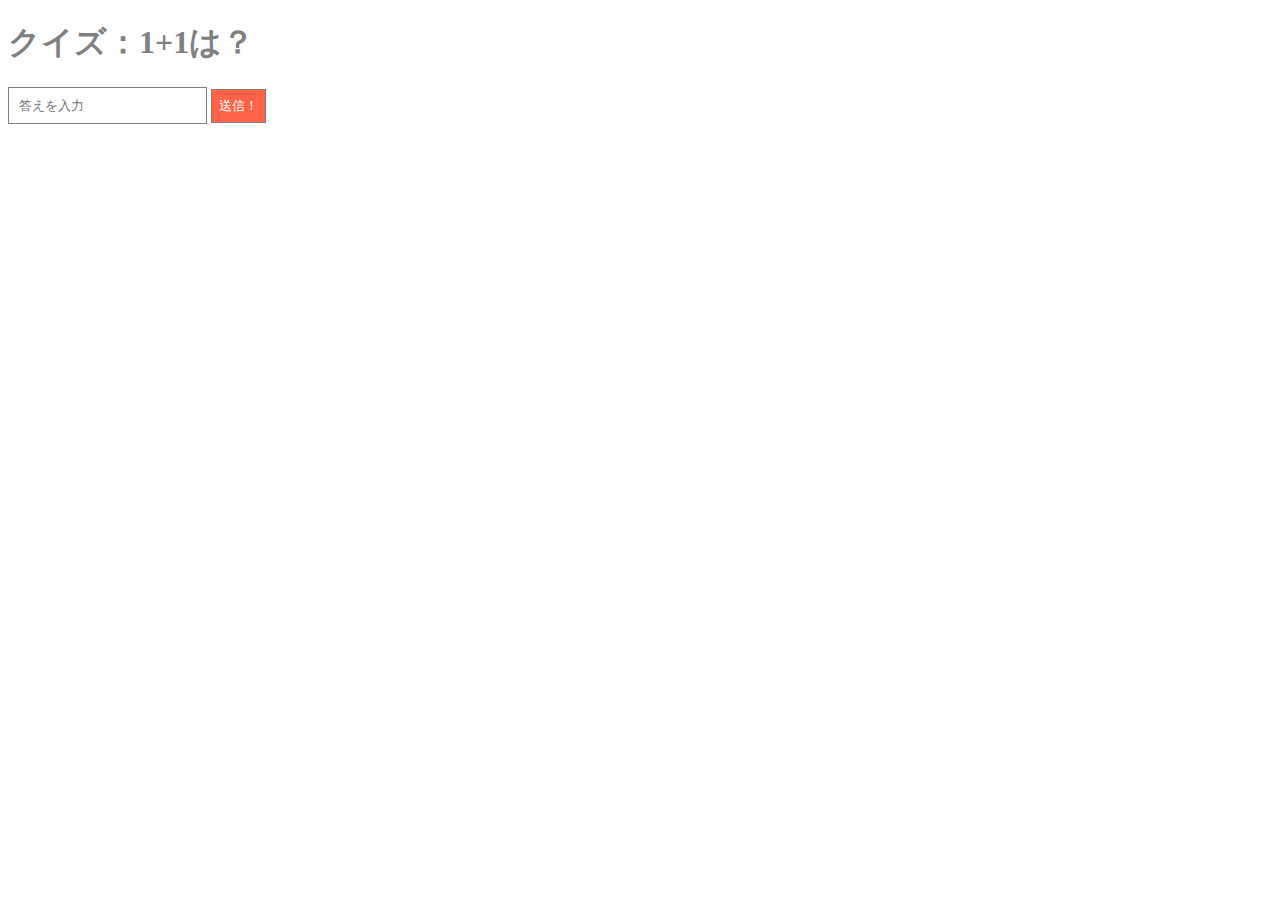
<file: public/index.html>
<!DOCTYPE html>
<html>
    <head>
        <link rel="stylesheet" href="css/styles.css" />
        <script src="js/app.js"></script>
    </head>
    <body>
        <h1>クイズ：1+1は？</h1>
        <form action="/api/v1/quiz" method="POST">
            <input type="text" name="answer" placeholder="答えを入力" />
            <button type="submit">送信！</button>
        </form>
    </body>
</html>
</file>
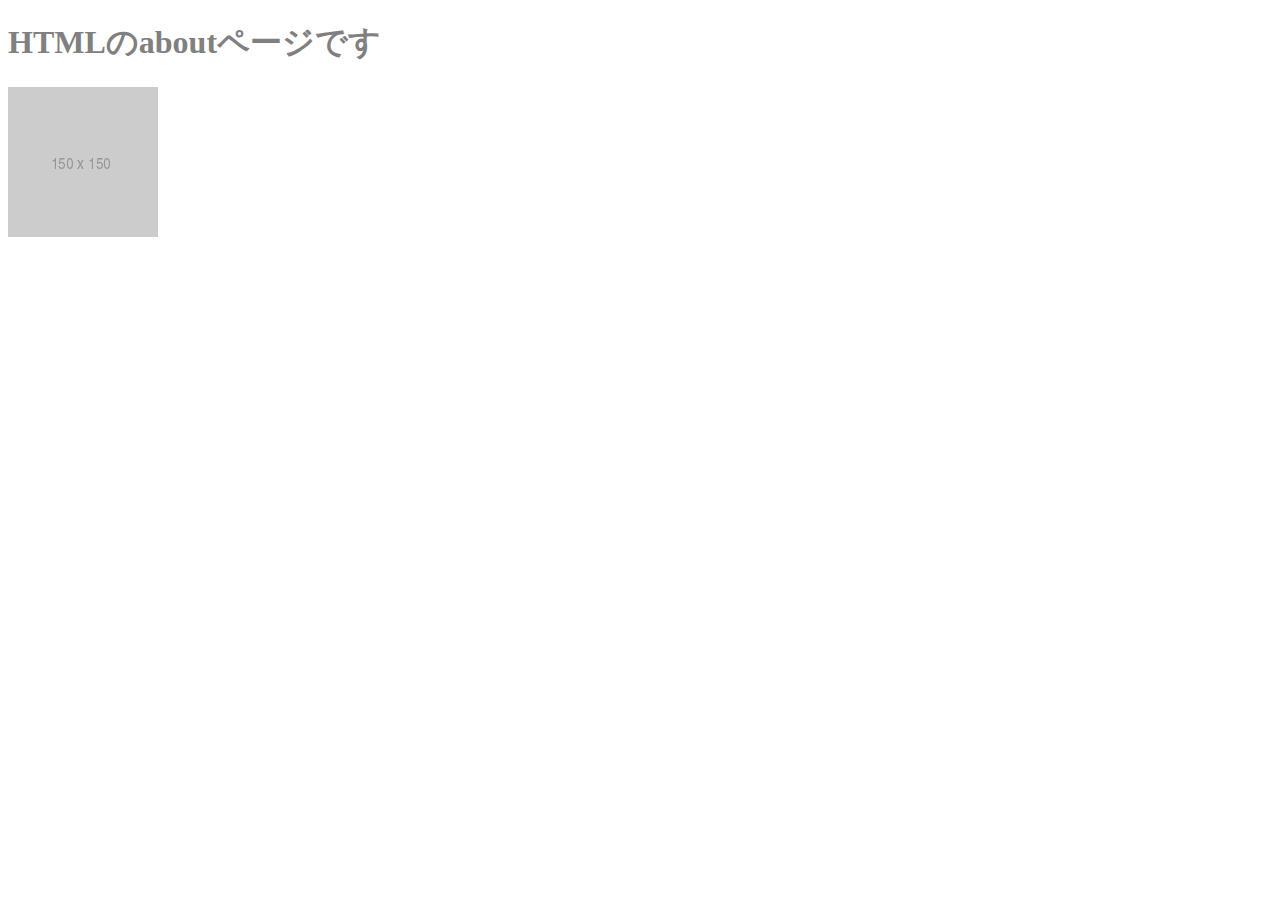
<file: public/about.html>
<!DOCTYPE html>
<html>
    <head>
        <link rel="stylesheet" href="css/styles.css" />
    </head>
    <body>
        <h1>HTMLのaboutページです</h1>
        <img src="img/150.png" />
    </body>
</html>
</file>
<file: public/css/styles.css>
h1 {
    color: grey;
}

input {
    padding: 10px;
    border: 1px solid gray;
}

button {
    padding: 7px;
    border: 1px solid gray;
    color: white;
    background: tomato;
}
</file>
